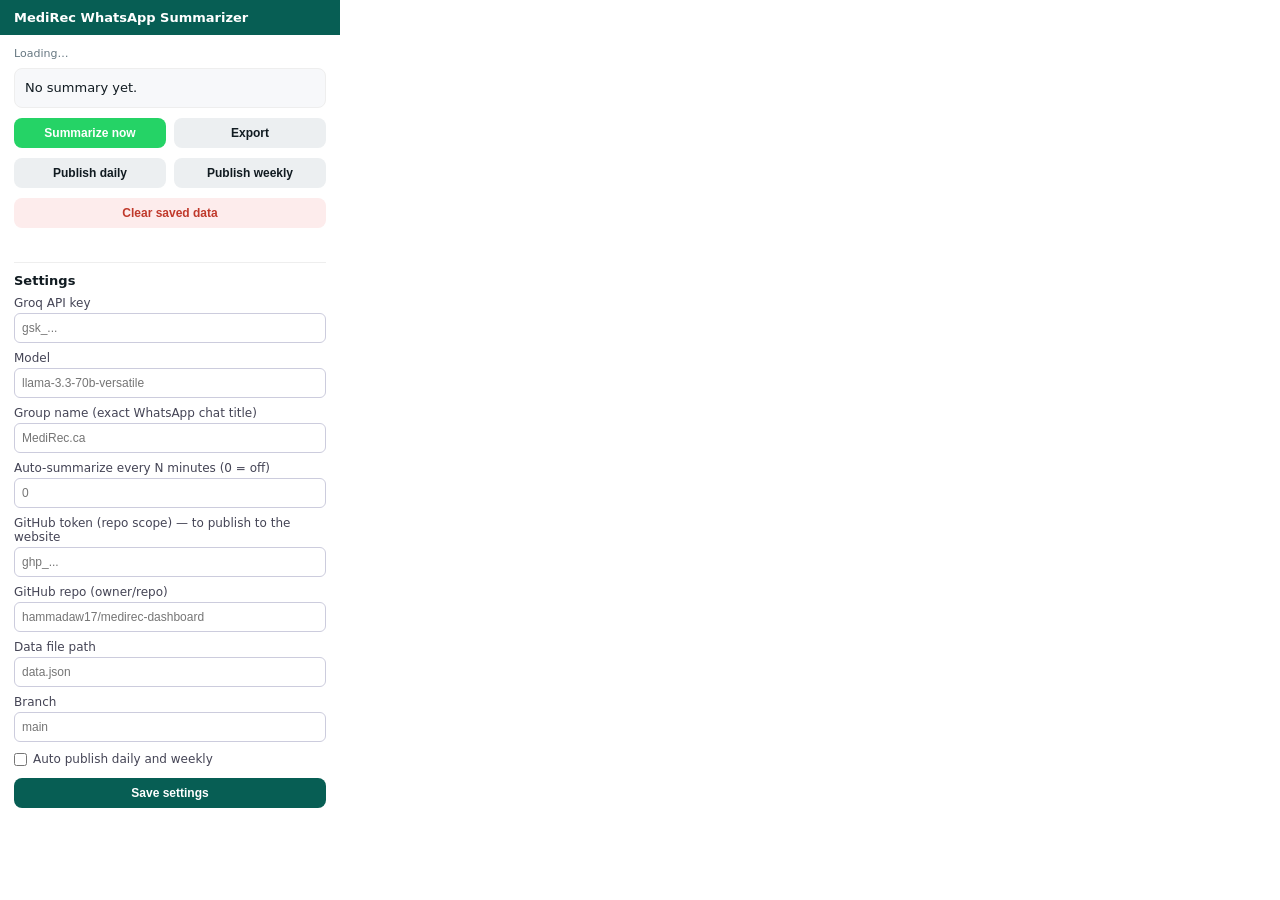
<file: extension/popup.html>
<!doctype html>
<html>
<head>
  <meta charset="utf-8" />
  <style>
    body { width: 340px; margin: 0; font-family: system-ui, -apple-system, sans-serif; font-size: 13px; color: #111b21; }
    header { background: #075E54; color: #fff; padding: 10px 14px; font-weight: 600; }
    .pad { padding: 12px 14px; }
    #status { color: #667781; font-size: 11px; margin-bottom: 8px; }
    #summary { white-space: pre-wrap; background: #f7f8fa; border: 1px solid #eee; border-radius: 8px; padding: 10px; max-height: 220px; overflow-y: auto; line-height: 1.4; }
    .row { display: flex; gap: 8px; margin-top: 10px; }
    button { flex: 1; border: 0; border-radius: 8px; padding: 8px; cursor: pointer; font-weight: 600; font-size: 12px; }
    .primary { background: #25D366; color: #fff; }
    .ghost { background: #eceff1; color: #111b21; }
    .danger { background: #fdecec; color: #c0392b; }
    hr { border: 0; border-top: 1px solid #eee; margin: 14px 0 10px; }
    h4 { margin: 0 0 8px; }
    label { display: block; font-size: 12px; color: #445; margin-top: 8px; }
    input { width: 100%; box-sizing: border-box; padding: 7px; border: 1px solid #ccd; border-radius: 6px; margin-top: 3px; font-size: 12px; }
    .save { background: #075E54; color: #fff; width: 100%; margin-top: 12px; }
    .msg { font-size: 11px; margin-top: 6px; min-height: 14px; }
  </style>
</head>
<body>
  <header>MediRec WhatsApp Summarizer</header>
  <div class="pad">
    <div id="status">Loading…</div>
    <div id="summary">No summary yet.</div>
    <div class="row">
      <button class="primary" id="run">Summarize now</button>
      <button class="ghost" id="export">Export</button>
    </div>
    <div class="row">
      <button class="ghost" id="pubDaily">Publish daily</button>
      <button class="ghost" id="pubWeekly">Publish weekly</button>
    </div>
    <div class="row">
      <button class="danger" id="clear">Clear saved data</button>
    </div>
    <div class="msg" id="msg"></div>

    <hr />
    <h4>Settings</h4>
    <label>Groq API key
      <input id="apiKey" type="password" placeholder="gsk_..." />
    </label>
    <label>Model
      <input id="model" placeholder="llama-3.3-70b-versatile" />
    </label>
    <label>Group name (exact WhatsApp chat title)
      <input id="groupName" placeholder="MediRec.ca" />
    </label>
    <label>Auto-summarize every N minutes (0 = off)
      <input id="interval" type="number" min="0" placeholder="0" />
    </label>

    <label>GitHub token (repo scope) — to publish to the website
      <input id="ghToken" type="password" placeholder="ghp_..." />
    </label>
    <label>GitHub repo (owner/repo)
      <input id="ghRepo" placeholder="hammadaw17/medirec-dashboard" />
    </label>
    <label>Data file path
      <input id="ghPath" placeholder="data.json" />
    </label>
    <label>Branch
      <input id="ghBranch" placeholder="main" />
    </label>
    <label style="display:flex;align-items:center;gap:6px;margin-top:10px;">
      <input id="autoPublish" type="checkbox" style="width:auto;margin:0;" /> Auto publish daily and weekly
    </label>

    <button class="save" id="save">Save settings</button>
    <div class="msg" id="saveMsg"></div>
  </div>
  <script src="popup.js"></script>
</body>
</html>
</file>
